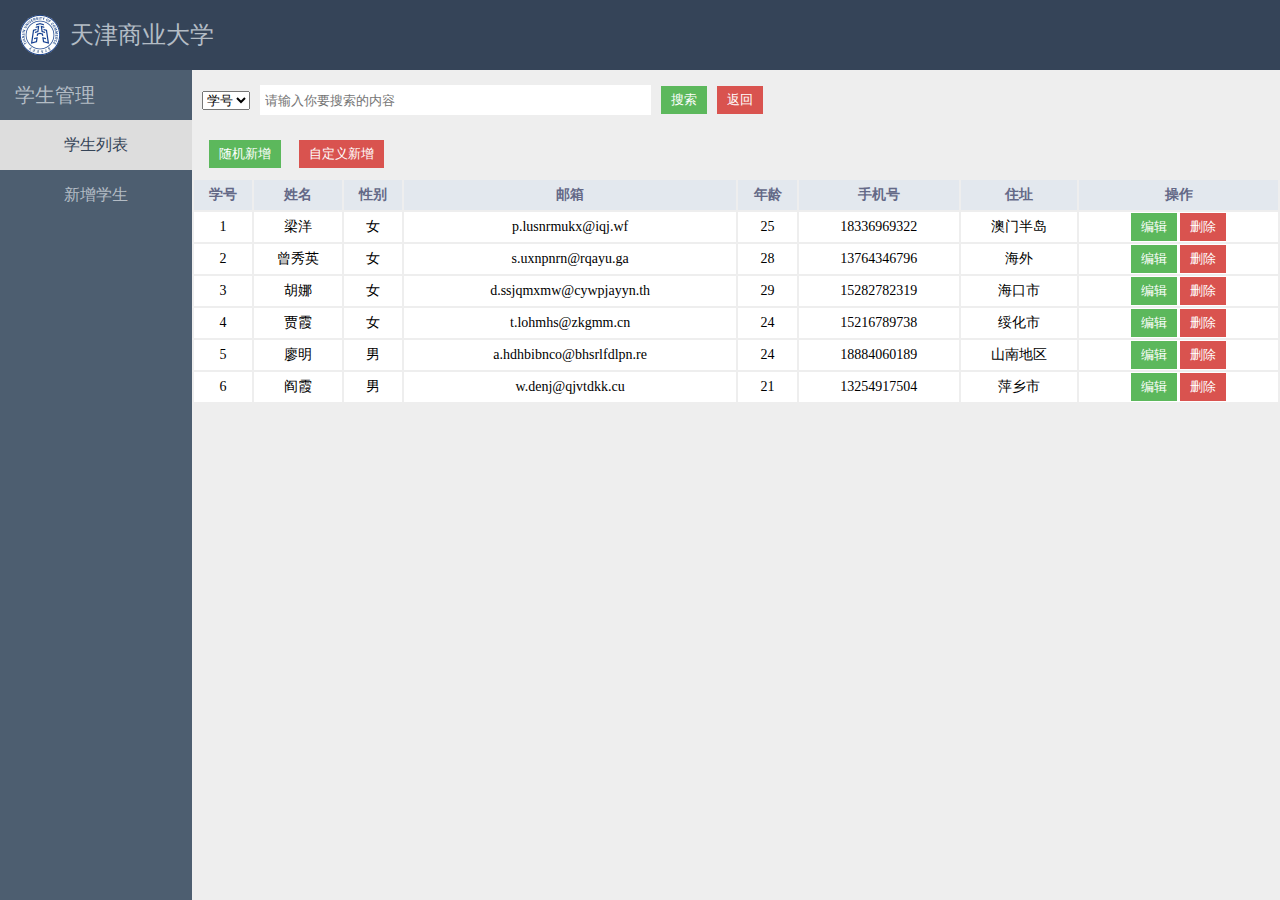
<file: index.html>
<!DOCTYPE html>
<html lang="en">
  <head>
    <meta charset="UTF-8" />
    <meta http-equiv="X-UA-Compatible" content="IE=edge" />
    <meta name="viewport" content="width=device-width, initial-scale=1.0" />
    <title>学生管理系统</title>
    <link rel="stylesheet" href="./css/index.css" />
  </head>
  <body>
    <header>
      <img src="./img/logo.jpg" alt="" />
      <span>天津商业大学</span>
    </header>

    <div class="stuContainer">
      <div class="leftMenu">
        <h2>学生管理</h2>
        <!-- 注意此处父级的font-size没法完全覆盖h2字体效果 -->
        <div class="leftMenuItem itemActive">学生列表</div>
        <div class="leftMenuItem">新增学生</div>
      </div>

      <div class="rightContent">
        <div>
          <div class="searchBox">
            <select name="" id="selectSearchItem">
              <option value="stuId">学号</option>
              <option value="stuName">姓名</option>
            </select>
            <input
              type="text"
              id="searchStu"
              placeholder="请输入你要搜索的内容"
            />
            <button id="searchBtn" class="btns searchBtn">搜索</button>
            <button id="backBtn" class="btns backBtn">返回</button>
          </div>

          <div class="addStuBtnGroup">
            <button class="btns" id="addStuRandom">随机新增</button>
            <button class="btns" id="addStuBtnByForm">自定义新增</button>
          </div>

          <table id="stuTable" class="table">
            
            
          </table>

          <ul id="pageSelect" class="pagination"></ul>
        </div>

        <div class="notShow">
          <form id="addStuForm">
            <div>
              <label for="stuName">姓名</label>
              <input
                type="text"
                name="stuName"
                id="stuName"
                placeholder="请输入学生姓名"
              />
              <span id="validateName" class="regValidate"></span>
            </div>
            <div>
              <label for="stuGender">性别</label>
              <span>
                男<input
                  type="radio"
                  class="gender"
                  name="gender"
                  value="男"
                  id="male"
                  checked
                />
              </span>
              <span>
                女<input
                  type="radio"
                  class="gender"
                  name="gender"
                  value="女"
                  id="female"
                />
              </span>
            </div>
            <div>
              <label for="stuEmail">邮箱</label>
              <input
                type="text"
                name="stuEmail"
                id="stuEmail"
                placeholder="请输入邮箱地址"
              />
              <span id="validateEmail" class="regValidate"></span>
            </div>
            <div>
              <label for="stuAge">年龄</label>
              <input
                type="text"
                name="stuAge"
                id="stuAge"
                placeholder="请输入年龄"
              />
              <span id="validateAge" class="regValidate"></span>
            </div>
            <div>
              <label for="stuTel">手机号</label>
              <input
                type="text"
                name="stuTel"
                id="stuTel"
                placeholder="请输入手机号"
              />
              <span id="validateTel" class="regValidate"></span>
            </div>
            <div>
              <label for="stuAddr">地址</label>
              <input
                type="text"
                name="stuAddr"
                id="stuAddr"
                placeholder="请输入地址"
              />
              <span id="validateAddr" class="regValidate"></span>
            </div>
            <div class="formBtn">
              <input id="addStuBtn" type="button" class="btns" value="提交" />
              <input id="backStuList" type="button" class="btns" value="返回" />
            </div>
          </form>
        </div>
      </div>
    </div>

    <script src="./js/jquery-3.4.1.min.js"></script>
    <script src="./js/mock.js"></script>
    <script src="./js/index.js"></script>
    <script src="./api/api.js"></script>
  </body>
</html>
</file>
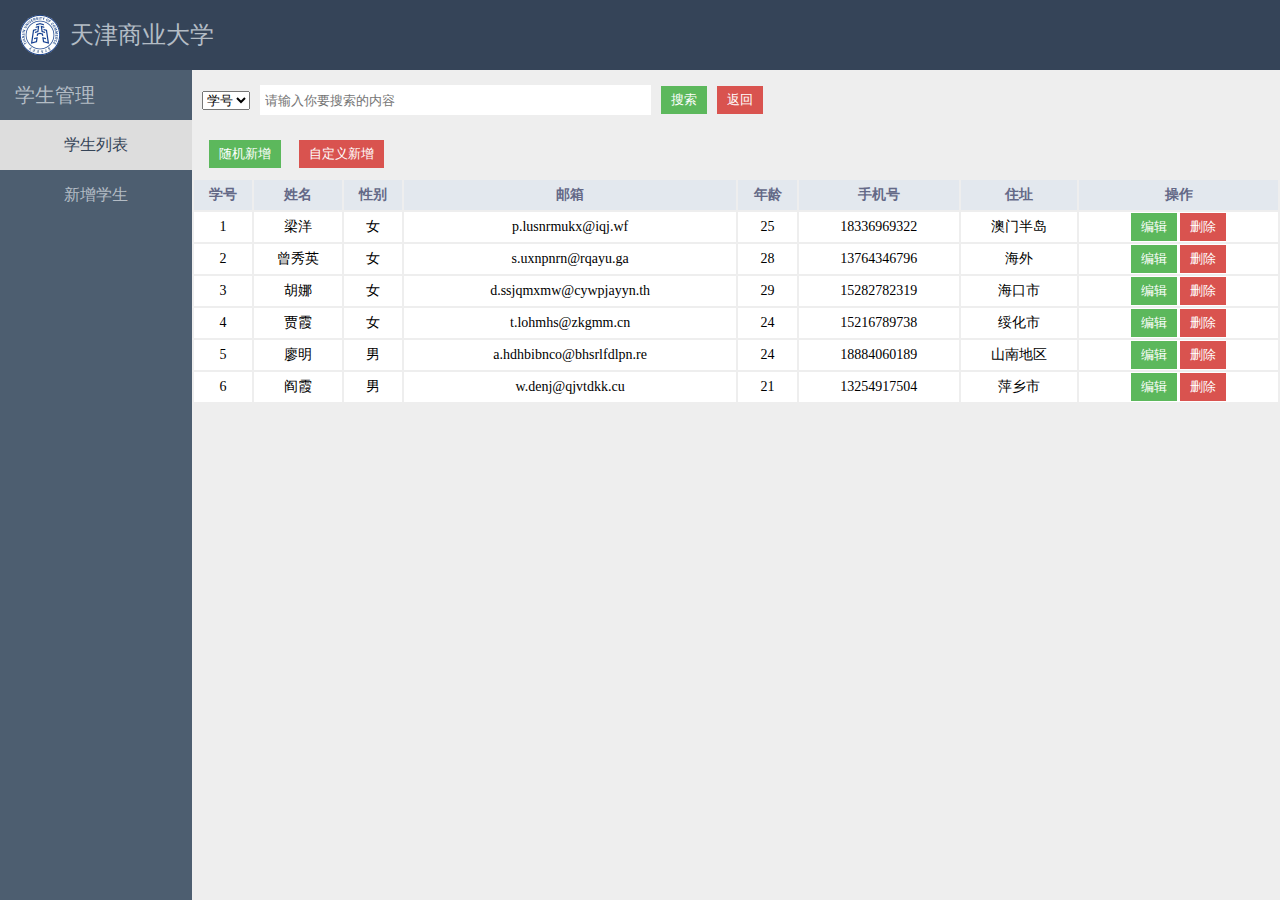
<file: html/index.html>
<!DOCTYPE html>
<html lang="en">
  <head>
    <meta charset="UTF-8" />
    <meta http-equiv="X-UA-Compatible" content="IE=edge" />
    <meta name="viewport" content="width=device-width, initial-scale=1.0" />
    <title>学生管理系统</title>
    <link rel="stylesheet" href="../css/index.css" />
  </head>
  <body>
    <header>
      <img src="../img/logo.jpg" alt="" />
      <span>天津商业大学</span>
    </header>

    <div class="stuContainer">
      <div class="leftMenu">
        <h2>学生管理</h2>
        <!-- 注意此处父级的font-size没法完全覆盖h2字体效果 -->
        <div class="leftMenuItem itemActive">学生列表</div>
        <div class="leftMenuItem">新增学生</div>
      </div>

      <div class="rightContent">
        <div>
          <div class="searchBox">
            <select name="" id="selectSearchItem">
              <option value="stuId">学号</option>
              <option value="stuName">姓名</option>
            </select>
            <input
              type="text"
              id="searchStu"
              placeholder="请输入你要搜索的内容"
            />
            <button id="searchBtn" class="btns searchBtn">搜索</button>
            <button id="backBtn" class="btns backBtn">返回</button>
          </div>

          <div class="addStuBtnGroup">
            <button class="btns" id="addStuRandom">随机新增</button>
            <button class="btns" id="addStuBtnByForm">自定义新增</button>
          </div>

          <table id="stuTable" class="table">
            
            
          </table>

          <ul id="pageSelect" class="pagination"></ul>
        </div>

        <div class="notShow">
          <form id="addStuForm">
            <div>
              <label for="stuName">姓名</label>
              <input
                type="text"
                name="stuName"
                id="stuName"
                placeholder="请输入学生姓名"
              />
              <span id="validateName" class="regValidate"></span>
            </div>
            <div>
              <label for="stuGender">性别</label>
              <span>
                男<input
                  type="radio"
                  class="gender"
                  name="gender"
                  value="男"
                  id="male"
                  checked
                />
              </span>
              <span>
                女<input
                  type="radio"
                  class="gender"
                  name="gender"
                  value="女"
                  id="female"
                />
              </span>
            </div>
            <div>
              <label for="stuEmail">邮箱</label>
              <input
                type="text"
                name="stuEmail"
                id="stuEmail"
                placeholder="请输入邮箱地址"
              />
              <span id="validateEmail" class="regValidate"></span>
            </div>
            <div>
              <label for="stuAge">年龄</label>
              <input
                type="text"
                name="stuAge"
                id="stuAge"
                placeholder="请输入年龄"
              />
              <span id="validateAge" class="regValidate"></span>
            </div>
            <div>
              <label for="stuTel">手机号</label>
              <input
                type="text"
                name="stuTel"
                id="stuTel"
                placeholder="请输入手机号"
              />
              <span id="validateTel" class="regValidate"></span>
            </div>
            <div>
              <label for="stuAddr">地址</label>
              <input
                type="text"
                name="stuAddr"
                id="stuAddr"
                placeholder="请输入地址"
              />
              <span id="validateAddr" class="regValidate"></span>
            </div>
            <div class="formBtn">
              <input id="addStuBtn" type="button" class="btns" value="提交" />
              <input id="backStuList" type="button" class="btns" value="返回" />
            </div>
          </form>
        </div>
      </div>
    </div>

    <script src="../js/jquery-3.4.1.min.js"></script>
    <script src="../js/mock.js"></script>
    <script src="../js/index.js"></script>
    <script src="../api/api.js"></script>
  </body>
</html>
</file>
<file: css/index.css>
/* 全局样式开始 */

*{
  margin: 0;
  padding: 0;
}

body{
  background-color: #eee;

}

.notShow{
  display: none;
}
/* 全局样式结束 */

/* 头部样式开始 */
header{
  height: 70px;
  line-height: 70px;
  background-color: #354458;
  color: #b3bcc5;
  font-size: 14px;
  padding-left: 20px;
  display: flex;
  align-items: center;
}

header>img{
  width: 40px;
  height: 40px;
  border-radius: 50%;
}

header>span{
  cursor: default;
  font-size: 24px;
  margin-left: 10px;
  font-weight: 100;
}

/* 头部样式结束 */

/* 内容区域样式开始 */
.stuContainer{
  width: 100%;
  display: flex;
  justify-content: space-between;
}


/* 内容区域样式结束 */

/* 左侧菜单 */
.leftMenu{
  width: 15%;
  background-color: #4d5e70;
  color: #b3bcc5;
  /* height: auto; */

  height: calc(100vh - 70px);
  /* line-height: 60px; */
  font-size: 16px;
  font-weight: 100;
}
.leftMenu>h2{
  cursor: default;
  font-weight: 200;
  font-size: 20px;
  padding-left: 15px;
  line-height: 50px;
}
.leftMenu>div{
  text-align: center;
  width: 100%;
  line-height: 50px;
}

.leftMenu .itemActive{
  background-color: #ddd;
  color: #354457;
}

.leftMenuItem{
  cursor: pointer;
}

/* 左侧菜单 */

/* 右侧区域 */
.rightContent{
  width: 85%;
  /* background-color: #fb0;
  opacity: 0.5; */
  height: calc(100vh - 70px); 

}

/* 右侧区域 */

/* 搜索框样式开始 */
.searchBox{
  display: flex;
  height: 60px;
  align-items: center;
}

#selectSearchItem{
  margin: 10px 0 10px 10px;
}
#searchStu{
  width: 35%;
  height: 20px;
  padding: 5px;
  margin: 10px;
  border: none;
  outline: none;
}
.btns{
  padding: 5px 10px;
  border: none;
  outline: none;
  color: #fff;
  cursor: pointer;
}

.searchBox button:first-of-type{
  background-color: #5cb85c;
}

.searchBox button:last-of-type{
  margin-left: 10px;
  background-color: #d9534f;
}

/* 搜索框样式结束 */

/* 按钮组样式开始 */
.addStuBtnGroup{
  margin: 10px;

}
.addStuBtnGroup button{
  margin: 0 7px;
}
#addStuRandom{
  background-color: #5cb85c;
}
#addStuBtnByForm{
  background-color: #d9534f;

}
/* 按钮组样式结束 */

/* 表格样式开始 */
table{
  width: 100%;
  text-align: center;
  line-height: 30px;
  font-size: 14px;
}

#stuTable thead{
  background-color: #e3e8ee;
  color: #646987;
}

#stuTable tbody{
  background-color: #fff;
}

#stuTable .editBtn{
  background-color: #5cb85c;
}
#stuTable .delBtn{
  background-color: #d9534f;
}

/* 表格样式结束 */

/* 新增学生模块样式开始*/
.addStu{
  width: 50%;
  height: auto;
  margin: 30px auto;
}

.stuGender{
  margin-left: 30px;
}
.stuGenderSelect{
  text-align: center;
}
.stuGenderSelect>span{
  margin: 0 15px;
}

.form-group{
  margin: 10px 0;
}

.addStu button{
  margin-right: 10px;
}

form {
  width: 400px;
  margin: 0 auto;
  padding-top: 10px;
}

form label:not(.gender) {
  width: 100px;
  display: inline-block;
  text-align: right;
  margin-right: 10px;
}
form div {
  margin: 10px 0;
}

#addStuBtn{
  background-color: #5cb85c;
}
#backStuList{
  background-color: #d9534f;
}
.formBtn{
  padding-left: 100px;
}

.regValidate{
  color: red;
  font-size: 12px;
}

/* 新增学生模块样式结束 */
</file>
